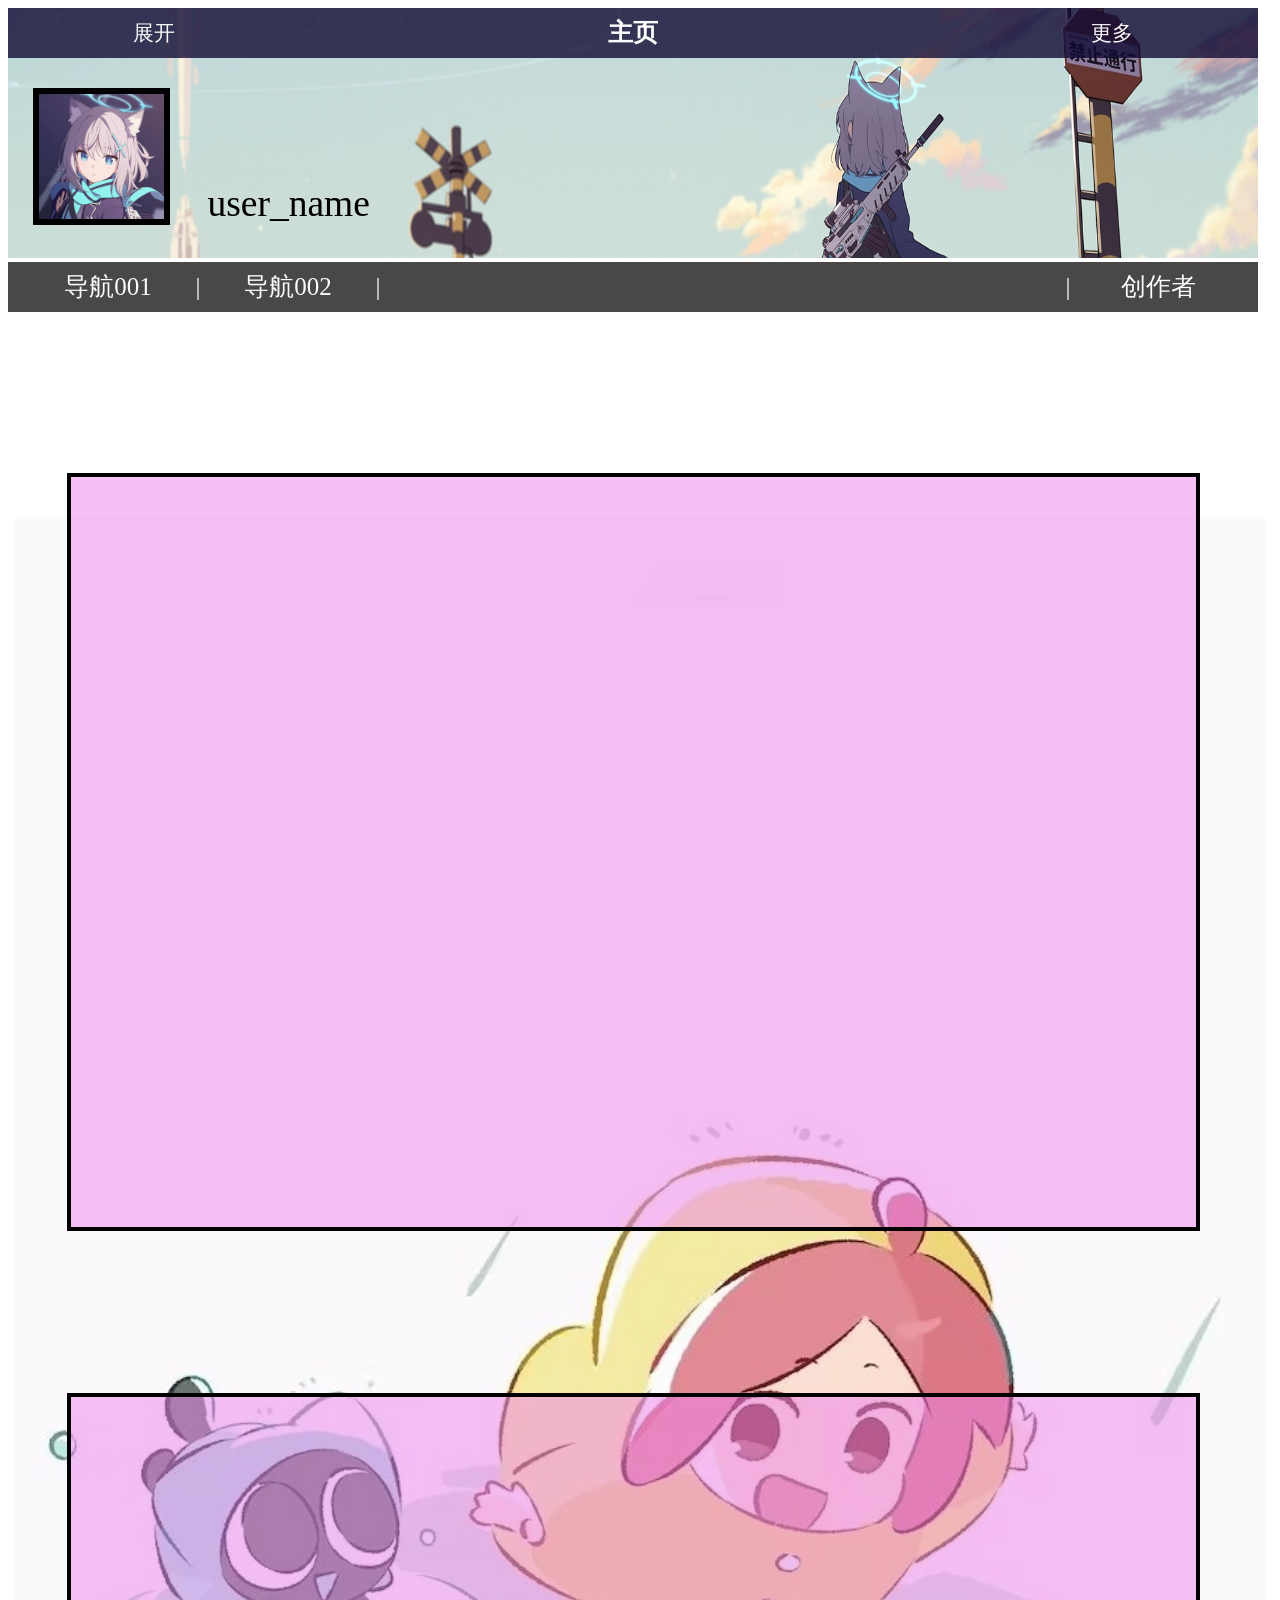
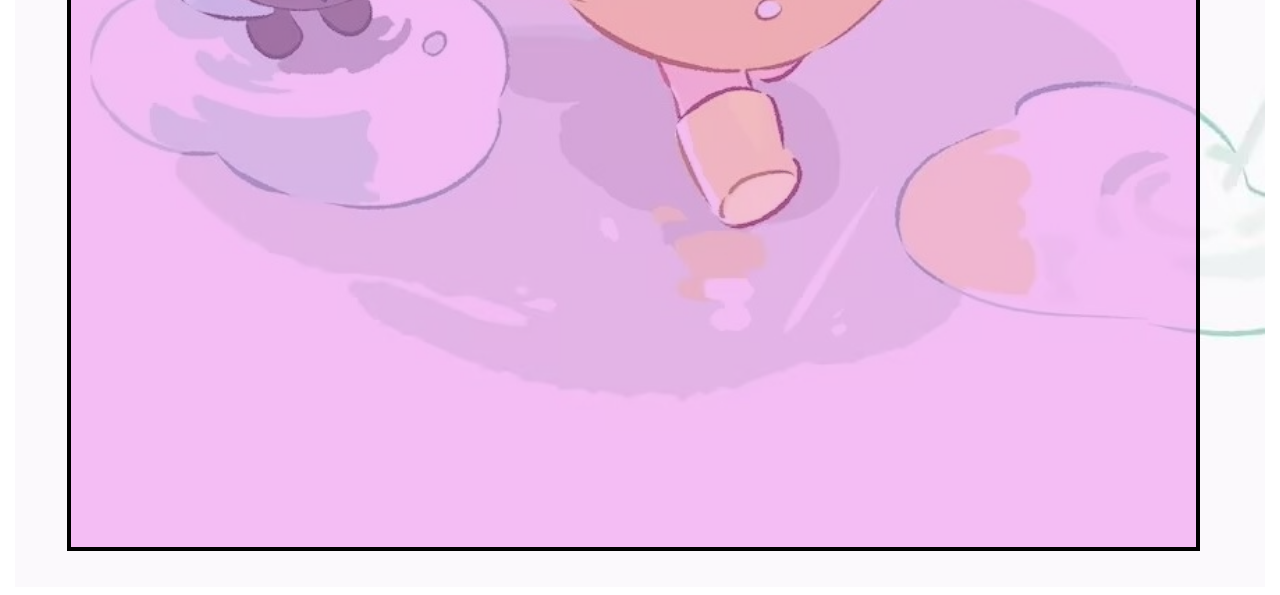
<file: index.html>
<!DOCTYPE html>
<html lang="en">
<head>
    <meta charset="UTF-8">
    <meta name="viewport" content="width=device-width, initial-scale=1.0">
    <title>主页</title>

<!--   css   -->
    <!-- html -->
    <link rel="stylesheet" href="css/html.css">

    <!--顶部跟踪栏 top -->
    <link rel="stylesheet" href="css/top.css">

    <!-- 顶部部分 title -->
    <link rel="stylesheet" href="css/title.css">

    <!-- 导航栏 nav -->
    <link rel="stylesheet" href="css/nav.css">

    <!-- 内容部分 content -->
    <link rel="stylesheet" href="css/content.css">

    <!--侧边栏 side-->
    <link rel="stylesheet" href="css/side.css">

<!--   js   -->
    <!--  计算font-size值  -->
    <script src="js/return_font-size.js"></script>

</head>
<body>



<!--背景音乐（点击任意位置触发，仅一次）-->
<!--  自动播放  &&  隐藏播放进度  -->
    <div>
        <audio id="background_music" loop autoplay>
            <source src="css/asset/audio/music001.mp3" type="audio/mpeg">
            音频加载失败
        </audio>
    </div>
    <!--  点击任意位置播放背景音乐（仅一次） -->
    <!--  必须放在对应audio后，否则无法生效-->
    <script src="js/background_music-play.js"></script>



<!--顶部跟踪栏-->
    <div class="top">

        <div onclick=" side_expend() ">
            <div>
                展开
            </div>
        </div>

        <h1>主页</h1>

        <div id="top_more" onmouseleave="disexpend_more()">
            <div onmouseover='expend_more()'>更多</div>

            <!-- 
                <div class="block002">
                其他页面：<br>
                
                <a href="#">1.xxx</a><br>
                <a href="#">2.xxx</a><br>
                <a href="#">3.xxx</a><br>
                <a href="#">4.xxx</a><br>

                <br>
                
                <a href="https://www.bilibili.com/video/BV1GJ411x7h7/?spm_id_from=333.337.search-card.all.click" style="color: red;">5.别点(暂未开放)</a><br>
            </div>
            -->

        </div>

    </div>
    <!--顶部栏展开：更多-->
    <script src="js/topmore-expend.js"></script>
<!--侧边栏-->
    <!--
    <div class='side'>
        <div class='side_top' onclick="side_disexpend()">
            返回
        </div>

        <div class='side_content'>  <a href='日志.html'>日志</a>  </div>
        
    </div>
    -->
<script src="js/sidemore.js"></script>


<!--顶部部分-->
    <div class="title">

        <!--头图-->
        <img src="css/asset/img/2PvxbRjv.jpg" alt="">

        <!--个人信息-->
        <div class="user">

            <!--头像-->
            <img src="css/asset/img/gzp2DYV2.jpg" alt="">

            <!--用户名-->
            <div>user_name</div>

        </div>

    </div>

    



<!--导航栏-->
    <div class="back">


        <!--左栏-->
        <div class="left">
            
            <!--左1栏-->
            <div id="left001" onmouseout='disexpend_left_001()'>
                <span onmouseover='expend_left_001()'>导航001</span>
                <!--
                <img src='css/asset/img/001.gif'alt=''>
                -->
            </div>
            <span>|</span>

            <!--左2栏-->
            <div id="left002" onmouseout='disexpend_left_002()'>
                <span onmouseover='expend_left_002()'>导航002</span>
                <!--
                <img src='css/asset/img/002.jif' alt=''>
                -->
            </div>
            <span>|</span>

        </div>


        <!--右栏-->
        <div class="right">

            <!--右1栏-->
            <span>|</span>
            <div id="right001" onmouseout="disexpend_right_001()">
                <span onmouseover='expend_right_001()'>创作者</span>
                <!--
                <img src="   css/asset/img/dzqy.jpg   " alt="">
                -->
            </div>
        </div>

    </div>
    <!--导航栏展开-->
    <script src="js/navmore-expend.js"></script>

    

<!--内容部分-->
    <div class="content">
        
        <div class="content1">

            <!--网页001-->
            <div class="block001" >
                <iframe src="https://www.bilibili.com"
                        frameborder="0"
                        width="100%"
                        height="100%">
                </iframe>
            </div>

            <!--网页002-->
            <div class="block001">
                <iframe src="https://www.certstone.cc/mikutap/"
                        frameborder="0"
                        width="100%"
                        height="100%">
                    </iframe>
            </div>
            
        </div>
        
    </div>
    
</body>
</html>
</file>
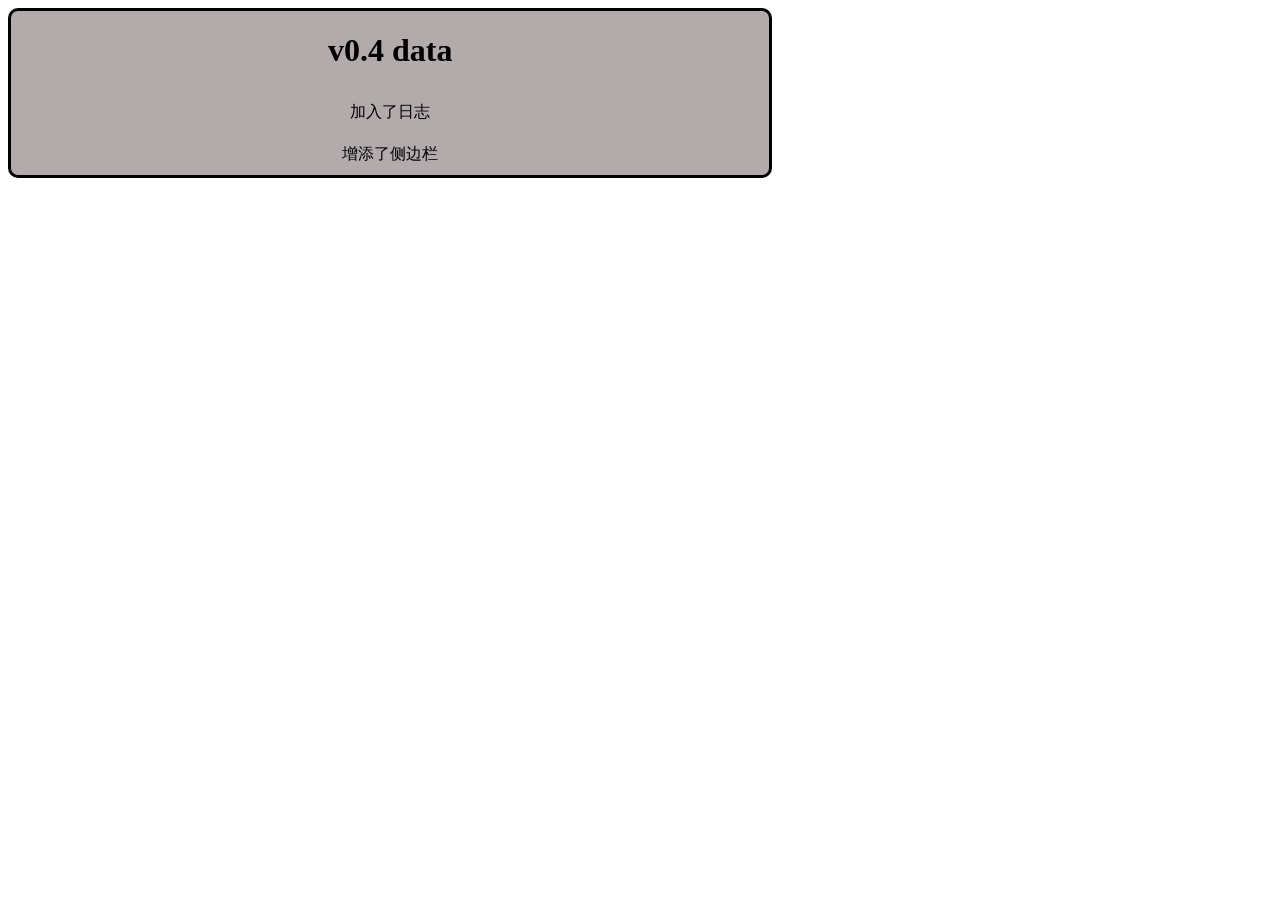
<file: 日志.html>
<!DOCTYPE html>
<html lang="en">
<head>
    <meta charset="UTF-8">
    <meta name="viewport" content="width=device-width, initial-scale=1.0">
    <title>Document</title>
</head>
<style>
    div{
        background-color: rgba(104, 88, 88, 0.5);
        display: flex;
        flex-direction: column;
        align-items: center;
        width: 60%;
        height: 40%;
        border: 3px black solid;
        border-radius: 10px;
    }
    p{
        line-height: 10px;
    }
</style>
<body>
    
    <div>
        <h1>v0.4 data</h1>
        <p>加入了日志</p>
        <p>增添了侧边栏</p>
    </div>
    

</body>
</html>
</file>
<file: css/html.css>
html{
            font-size: 1px;
            margin: 0;
        }
</file>
<file: css/top.css>
/*顶部跟踪栏 top*/
        .top{
            position: fixed;
            width: 100rem;
            height: 4rem;
            background-color: rgba(17, 10, 52, 0.8);
            z-index: 20;

            display: flex;
            flex-direction: row;
            justify-content: space-between;
        }
        .top h1{
            margin: 0;
            font-size: 2rem;
            line-height: 4rem;
            text-align: center;
            color: rgba(255, 255, 255, 0.98);
        }
        .top div{
            margin: 0 5rem;
            font-size: 1.7rem;
            line-height: 4rem;
            text-align: center;
            color: rgba(255, 255, 255, 0.98);
        }
        .top div div a{
            text-decoration: none;
            color: white;
        }
        .top .block002{
            background-color: hsla(300, 76%, 72%, 0.5);
            border: 0.35rem solid black;
            width: 12rem;
            height: 35rem;
            margin: 0 0 0 0;

            overflow: hidden;
        }
        .top .block002 a{
            text-decoration: none;
            color: brown;
            width: 100%;
            margin: 0 0 0 0;
        }
</file>
<file: css/title.css>
/*顶部部分*/

        /*头图*/
        .title img{
            width: 100rem;
            height: 20rem;

            position: relative;
            
        }
        /*个人信息*/
        .title .user{
            width: 30rem;

            display: flex;
            flex-direction: row;
            align-items: flex-end; 

            position: absolute;
            top: 7rem;
        }
        /*头像*/
        .title .user img{
            width:10rem;
            height: 10rem;
            border: 0.5rem black solid;
            margin: 0 3rem 0 2rem;
        }
        /*用户名*/
        .title .user div{
            font-size: 3rem;
            width: 15rem;
        }
</file>
<file: css/nav.css>
/*导航栏 nav*/
        /*导航栏背景*/
        .back{
            width: 100rem;
            height: 4rem;
            background-color: rgba(46, 42, 42, 0.863);

            display: flex;
            justify-content: space-between;
            margin: 0;

            color: rgba(255, 255, 255, 0.98);
        }
        /*左栏*/
        .left{
            width: auto;
            height: 4rem;
            font-size: 2rem;

            display: flex;
            justify-content: center;
            margin: 0 1rem;
            text-align: center;
            line-height: 4rem;
        }
        .left div{
            width: 10rem;
            height: 14rem;
            display: flex;
            margin: 0 2rem;
            flex-direction: column;
            align-items: center;
        }
        .left div img{
            height: 15rem;
            width: 15rem;
            z-index: 10;
            border: 0.5rem solid #696c7dbf;
        }
        /*右栏*/
        .right{
             width: auto;
            height: 4rem;
            font-size: 2rem;

            display: flex;
            justify-content: center;
            margin: 0 1rem;
            text-align: center;
            line-height: 4rem;
        }
        .right div{
            width: 10rem;
            height: 14rem;
            display: flex;
            margin: 0 2rem;
            flex-direction: column;
            align-items: center;
        }
        .right div img{
            height: auto; 
            width: 15rem;
            z-index: 10;
            border: 0.5rem solid #696c7dbf;
        }
</file>
<file: css/content.css>
/*内容部分*/
        .content{
            background-image:url(asset/img/5D4B0376AE7EFD0F7B99B60779BE54EB.jpg);
            background-size: 100rem auto;
            background-position: center bottom;
            background-repeat: no-repeat;
        }
        .content1{
            width: 100rem;
            height: 150rem;
            font-size: 3rem;
            
            display: flex;
            flex-direction: column;
            flex-wrap: wrap;
            justify-content:space-evenly;
            align-items: center;
        }
        .content1 .block001{
            background-color: hsla(300, 76%, 72%, 0.5);
            border: 0.35rem solid black;
            width: 90rem;
            height: 60rem;
            margin: 10rem 0 0 0;
        }
</file>
<file: css/side.css>
.side{
    background-color: rgba(17, 10, 52, 0.8);
    height: 100rem;
    width: 20rem;
    border: 0.35rem black solid;

    z-index: 20;

    position: fixed;
    
}
.side .side_top{
    background-color: rgba(195, 91, 209, 0.6);
    color: white;
    height: 3rem;
    width: 100%;
    font-size: 2rem;

    margin: 0.5rem 0 2rem 0;
    text-align: center;
}
.side .side_content{
    background-color: rgba(129, 61, 138, 0.6);
    color: white;
    height: 3rem;
    width: 100%;
    font-size: 1.8rem;
    margin: 0.5rem 0;
    text-align: center;
}
.side .side_content a{
    text-decoration: none;
    color: white;
}
</file>
